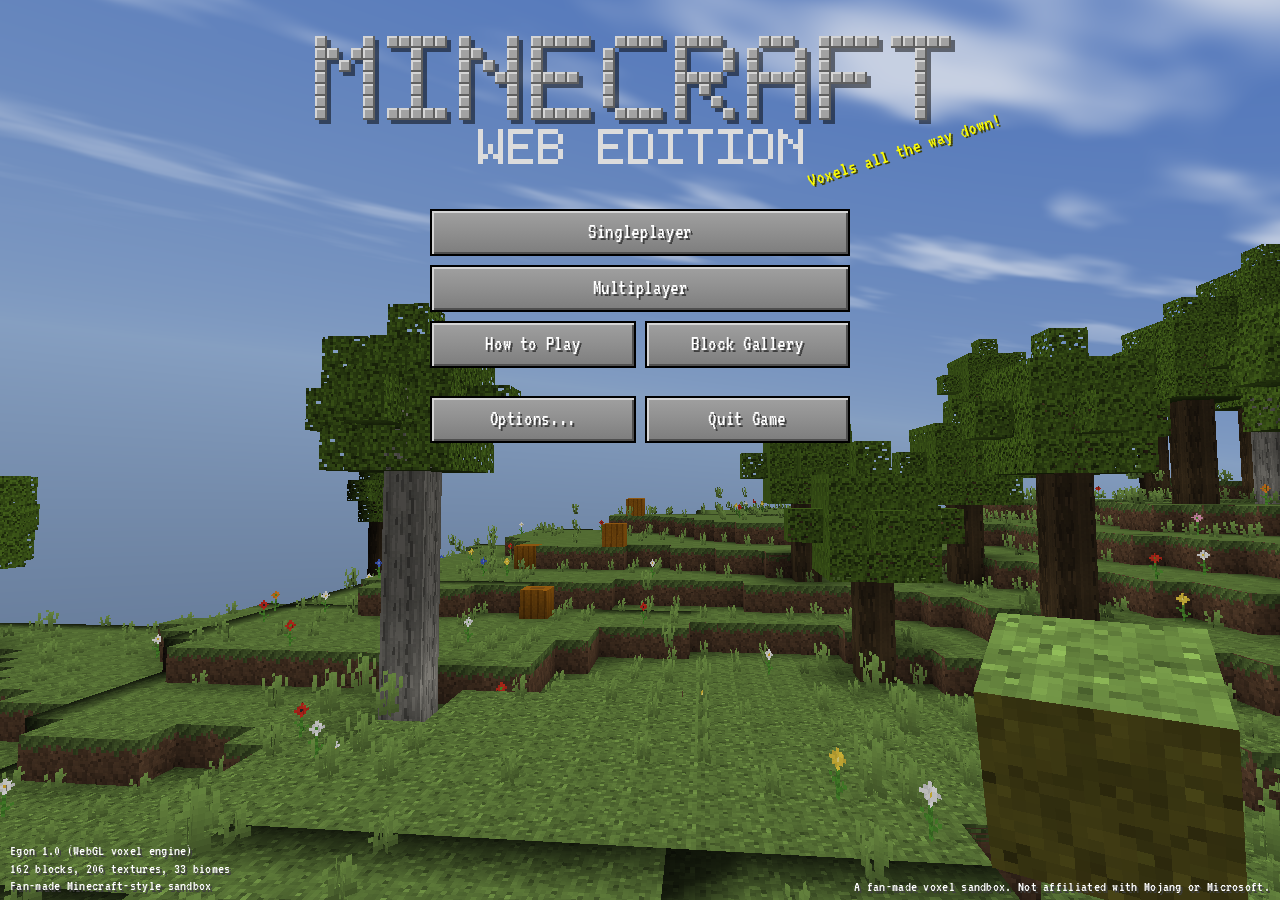
<file: index.html>
<!DOCTYPE html>
<html lang="en">
<head>
<meta charset="utf-8">
<meta name="viewport" content="width=device-width, initial-scale=1, user-scalable=no">
<title>Minecraft - Web Edition</title>
<meta name="description" content="A browser voxel sandbox: infinite procedural worlds, biomes, crafting, mobs, survival and creative modes. Pure HTML + WebGL, no dependencies.">
<link rel="preconnect" href="https://fonts.googleapis.com">
<link rel="preconnect" href="https://fonts.gstatic.com" crossorigin>
<link href="https://fonts.googleapis.com/css2?family=VT323&display=swap" rel="stylesheet">
<link rel="icon" href="data:image/svg+xml,%3Csvg xmlns='http://www.w3.org/2000/svg' viewBox='0 0 16 16'%3E%3Crect width='16' height='16' fill='%23866043'/%3E%3Crect width='16' height='5' fill='%237cbd6b'/%3E%3C/svg%3E">
<link rel="stylesheet" href="css/style.css">
</head>
<body>

<canvas id="glcanvas"></canvas>

<!-- ============================ HUD ============================ -->
<div id="hud" class="hidden">
  <div id="water-overlay"></div>
  <div id="lava-overlay"></div>
  <div id="vignette"></div>
  <div id="crosshair"></div>
  <div id="debug" class="hidden"></div>
  <div id="toasts"></div>
  <div id="hotbar-name" class="mc-text"></div>
  <div id="hotbar-wrap">
    <div id="airbar"></div>
    <div id="stats">
      <div id="health" class="bar"></div>
      <div id="armor" class="bar"></div>
      <div id="hunger" class="bar"></div>
    </div>
    <div id="xpwrap" style="width:100%;position:relative;">
      <div id="xplevel" class="mc-text"></div>
      <div id="xpbar"><i></i></div>
    </div>
    <div id="hotbar"></div>
  </div>
</div>

<!-- ============================ TITLE ============================ -->
<div id="screen-title" class="overlay hidden">
  <div id="title-logo-wrap">
    <canvas id="title-logo"></canvas>
    <canvas id="title-sublogo"></canvas>
    <div id="splash" class="mc-text">Powered by WebGL!</div>
  </div>
  <div id="title-menu">
    <button class="btn" id="btn-singleplayer">Singleplayer</button>
    <button class="btn" id="btn-multiplayer">Multiplayer</button>
    <div class="btn-row">
      <button class="btn" id="btn-howto">How to Play</button>
      <button class="btn" id="btn-gallery">Block Gallery</button>
    </div>
    <div class="spacer"></div>
    <div class="btn-row">
      <button class="btn" id="btn-options">Options...</button>
      <button class="btn" id="btn-quit">Quit Game</button>
    </div>
  </div>
  <div id="title-footer">
    <div class="left mc-text" id="version-text"></div>
    <div class="right mc-text">A fan-made voxel sandbox. Not affiliated with Mojang or Microsoft.</div>
  </div>
</div>

<!-- ============================ WORLD SELECT ============================ -->
<div id="screen-worlds" class="overlay dim hidden">
  <h2 class="mc-text" style="font-weight:normal;font-size:26px;margin:0 0 14px;">Select World</h2>
  <div id="world-list"></div>
  <div class="menu-col">
    <div class="btn-row">
      <button class="btn" id="btn-play">Play Selected World</button>
      <button class="btn" id="btn-newworld">Create New World</button>
    </div>
    <div class="btn-row">
      <button class="btn small" id="btn-delete">Delete</button>
      <button class="btn small" id="btn-worlds-back">Back</button>
    </div>
  </div>
</div>

<!-- ============================ CREATE WORLD ============================ -->
<div id="screen-create" class="overlay dim hidden">
  <div class="panel" style="width:min(520px,92vw);">
    <h2>Create New World</h2>
    <div class="form-row">
      <span class="label">World Name</span>
      <input type="text" id="in-name" value="New World" maxlength="32">
    </div>
    <div class="form-row">
      <span class="label">Seed for the World Generator</span>
      <input type="text" id="in-seed" placeholder="Leave blank for a random seed" maxlength="32">
    </div>
    <div class="form-row">
      <span class="label">Game Mode</span>
      <select id="in-mode">
        <option value="survival">Survival - gather, craft, stay alive</option>
        <option value="creative">Creative - unlimited blocks, flight</option>
      </select>
    </div>
  </div>
  <div class="menu-col" style="margin-top:12px;">
    <div class="btn-row">
      <button class="btn" id="btn-create">Create New World</button>
      <button class="btn" id="btn-create-back">Cancel</button>
    </div>
  </div>
</div>

<!-- ============================ OPTIONS ============================ -->
<div id="screen-options" class="overlay dim hidden">
  <div class="panel" style="width:min(560px,92vw);">
    <h2>Options</h2>
    <div id="options-body"></div>
  </div>
  <div class="menu-col" style="margin-top:12px;">
    <button class="btn" id="btn-options-done">Done</button>
  </div>
</div>

<!-- ============================ HOW TO PLAY ============================ -->
<div id="screen-help" class="overlay dim hidden">
  <div class="panel" style="width:min(640px,94vw);">
    <h2>How to Play</h2>
    <div class="help-grid" id="help-body"></div>
  </div>
  <div class="menu-col" style="margin-top:12px;">
    <button class="btn" id="btn-help-back">Back</button>
  </div>
</div>

<!-- ============================ GALLERY ============================ -->
<div id="screen-gallery" class="overlay dim hidden">
  <div class="panel" style="width:min(760px,94vw);">
    <h2>Block Gallery</h2>
    <div id="gallery-body" style="max-height:60vh;overflow:auto;"></div>
  </div>
  <div class="menu-col" style="margin-top:12px;">
    <button class="btn" id="btn-gallery-back">Back</button>
  </div>
</div>

<!-- ============================ PAUSE ============================ -->
<div id="screen-pause" class="overlay dim hidden">
  <h2 class="mc-text" style="font-weight:normal;font-size:26px;margin:0 0 16px;">Game Menu</h2>
  <div class="menu-col">
    <button class="btn" id="btn-resume">Back to Game</button>
    <div class="btn-row">
      <button class="btn" id="btn-pause-mode">Switch Game Mode</button>
      <button class="btn" id="btn-pause-options">Options...</button>
    </div>
    <button class="btn" id="btn-save-quit">Save and Quit to Title</button>
  </div>
</div>

<!-- ============================ DEATH ============================ -->
<div id="screen-death" class="overlay hidden">
  <h1 class="mc-text">You Died!</h1>
  <div class="mc-text" id="death-cause" style="font-size:20px;"></div>
  <div class="menu-col">
    <button class="btn" id="btn-respawn">Respawn</button>
    <button class="btn" id="btn-death-title">Title Screen</button>
  </div>
</div>

<!-- ============================ LOADING ============================ -->
<div id="screen-loading" class="overlay hidden">
  <div class="mc-text" style="font-size:24px;" id="loading-text">Building terrain...</div>
  <div id="loadbar"><i></i></div>
  <div class="mc-text" id="loading-tip" style="font-size:16px;color:#999;"></div>
</div>

<!-- ============================ CONTAINERS ============================ -->
<div id="screen-container" class="overlay dim-light hidden"></div>
<div id="cursor-stack" class="hidden"><span class="icon"></span><span class="count"></span></div>
<div id="tooltip" class="hidden"></div>

<!-- ============================ SCRIPTS ============================ -->
<script src="js/lib/math.js"></script>
<script src="js/lib/noise.js"></script>
<script src="js/engine/paint.js"></script>
<script src="js/engine/blocktex.js"></script>
<script src="js/world/blocks.js"></script>
<script src="js/world/items.js"></script>
<script src="js/engine/atlas.js"></script>
<script src="js/engine/mobart.js"></script>
<script src="js/engine/gl.js"></script>
<script src="js/engine/shaders.js"></script>
<script src="js/engine/input.js"></script>
<script src="js/world/biomes.js"></script>
<script src="js/world/worldgen.js"></script>
<script src="js/world/world.js"></script>
<script src="js/world/mesher.js"></script>
<script src="js/engine/renderer.js"></script>
<script src="js/game/physics.js"></script>
<script src="js/game/player.js"></script>
<script src="js/game/entities.js"></script>
<script src="js/game/inventory.js"></script>
<script src="js/game/recipes.js"></script>
<script src="js/game/audio.js"></script>
<script src="js/game/game.js"></script>
<script src="js/game/gamerender.js"></script>
<script src="js/ui/logo.js"></script>
<script src="js/ui/ui.js"></script>
<script src="js/main.js"></script>
</body>
</html>
</file>
<file: css/style.css>
/* ============================================================
   Minecraft-flavoured GUI: bevelled grey panels, chunky buttons.
   ============================================================ */
:root {
  --gui-bg: #c6c6c6;
  --gui-dark: #555555;
  --gui-light: #ffffff;
  --slot: #8b8b8b;
  --btn: #999999;
  --btn-hover: #a7b6a7;
  --text: #ffffff;
  --shadow: #3f3f3f;
}

* { box-sizing: border-box; }

html, body {
  margin: 0; padding: 0; height: 100%; width: 100%;
  overflow: hidden; background: #000;
  font-family: 'VT323', 'Minecraftia', 'Lucida Console', 'Courier New', monospace;
  color: var(--text);
  -webkit-font-smoothing: none;
  image-rendering: pixelated;
  user-select: none;
  -webkit-user-select: none;
  cursor: default;
}

canvas { display: block; }
#glcanvas { position: fixed; inset: 0; width: 100%; height: 100%; z-index: 0; }

.hidden { display: none !important; }

/* ---------------- text ---------------- */
.mc-text { text-shadow: 2px 2px 0 var(--shadow); letter-spacing: 0.02em; }
.title-sub { font-size: 20px; color: #ddd; }

/* ---------------- buttons ---------------- */
.btn {
  display: block;
  position: relative;
  width: 100%;
  padding: 10px 12px 12px;
  font: inherit;
  font-size: 21px;
  line-height: 1;
  color: #fff;
  text-shadow: 2px 2px 0 var(--shadow);
  background: linear-gradient(#a0a0a0, #8f8f8f 50%, #7d7d7d);
  border: 2px solid #000;
  box-shadow: inset 2px 2px 0 #d4d4d4, inset -2px -2px 0 #4f4f4f;
  cursor: pointer;
  text-align: center;
  letter-spacing: 0.03em;
  image-rendering: pixelated;
}
.btn:hover:not(:disabled) {
  background: linear-gradient(#b8c7b8, #a3b6a3 50%, #8fa38f);
  color: #ffffa0;
}
.btn:active:not(:disabled) { box-shadow: inset 2px 2px 0 #4f4f4f, inset -2px -2px 0 #d4d4d4; }
.btn:disabled { color: #a0a0a0; cursor: not-allowed; filter: saturate(0.4) brightness(0.85); }
.btn.small { font-size: 17px; padding: 8px 10px 9px; }
.btn.icon { width: 44px; padding: 8px 0 9px; font-size: 18px; }

/* ---------------- overlays ---------------- */
.overlay {
  position: fixed; inset: 0; z-index: 20;
  display: flex; flex-direction: column;
  align-items: center; justify-content: center;
}
.overlay.dim { background: rgba(0, 0, 0, 0.62); }
.overlay.dim-light { background: rgba(0, 0, 0, 0.42); }

/* ---------------- title screen ---------------- */
#screen-title { justify-content: flex-start; padding-top: 4vh; }
#title-logo-wrap { position: relative; display: flex; flex-direction: column; align-items: center; }
#title-logo { image-rendering: pixelated; max-width: min(88vw, 900px); height: auto; }
#title-sublogo { image-rendering: pixelated; margin-top: -6px; max-width: min(46vw, 420px); }
#splash {
  position: absolute; right: -6%; bottom: 4px;
  color: #ffff00; font-size: clamp(13px, 1.6vw, 22px);
  text-shadow: 2px 2px 0 #3f3f00;
  transform: rotate(-18deg);
  transform-origin: center;
  pointer-events: none;
  white-space: nowrap;
}
#title-menu { width: min(420px, 78vw); margin-top: 5vh; display: flex; flex-direction: column; gap: 9px; }
.btn-row { display: flex; gap: 9px; }
.btn-row .btn { flex: 1; }
#title-footer {
  position: fixed; inset: auto 0 0 0; padding: 6px 10px;
  display: flex; justify-content: space-between; align-items: flex-end;
  font-size: 15px; text-shadow: 2px 2px 0 var(--shadow); pointer-events: none;
}
#title-footer .left { white-space: pre-line; line-height: 1.15; }

/* ---------------- generic panel ---------------- */
.panel {
  background: var(--gui-bg);
  border: 2px solid #000;
  box-shadow: inset 3px 3px 0 var(--gui-light), inset -3px -3px 0 #565656;
  padding: 14px;
  color: #3f3f3f;
  text-shadow: none;
  max-height: 90vh;
  overflow: auto;
}
.panel h2 { margin: 0 0 12px; font-size: 22px; font-weight: normal; color: #3f3f3f; text-align: center; }
.panel .label { color: #3f3f3f; font-size: 17px; }

.form-row { display: flex; flex-direction: column; gap: 4px; margin-bottom: 12px; }
input[type=text], input[type=number], select {
  font: inherit; font-size: 18px; padding: 7px 8px;
  background: #000; color: #e0e0e0;
  border: 2px solid #a0a0a0;
  outline: none;
}
input[type=text]:focus, select:focus { border-color: #fff; }
input[type=range] { width: 100%; accent-color: #7d7d7d; }

/* ---------------- world list ---------------- */
#world-list { width: min(560px, 92vw); max-height: 46vh; overflow-y: auto; margin-bottom: 12px;
  background: rgba(0,0,0,0.55); border: 2px solid #000; }
.world-item {
  display: flex; align-items: center; gap: 10px; padding: 9px 12px;
  border-bottom: 1px solid #333; cursor: pointer; color: #fff;
  text-shadow: 2px 2px 0 var(--shadow);
}
.world-item:hover, .world-item.selected { background: rgba(255,255,255,0.16); }
.world-item .wname { font-size: 20px; }
.world-item .wmeta { font-size: 14px; color: #a8a8a8; }
.world-item .grow { flex: 1; }

/* ---------------- HUD ---------------- */
#hud { position: fixed; inset: 0; z-index: 10; pointer-events: none; }

#crosshair {
  position: absolute; left: 50%; top: 50%;
  width: 18px; height: 18px; margin: -9px 0 0 -9px;
  opacity: 0.85;
  mix-blend-mode: difference;
}
#crosshair::before, #crosshair::after {
  content: ''; position: absolute; background: #fff;
}
#crosshair::before { left: 8px; top: 0; width: 2px; height: 18px; }
#crosshair::after { left: 0; top: 8px; width: 18px; height: 2px; }

#hotbar-wrap {
  position: absolute; left: 50%; bottom: 8px; transform: translateX(-50%);
  display: flex; flex-direction: column; align-items: center; gap: 3px;
}
#hotbar { display: flex; background: rgba(0,0,0,0.55); border: 2px solid #1c1c1c; padding: 3px; }
.slot {
  position: relative;
  width: 46px; height: 46px;
  background: var(--slot);
  box-shadow: inset 2px 2px 0 #373737, inset -2px -2px 0 #ffffff;
  margin: 1px;
}
#hotbar .slot { background: rgba(139,139,139,0.55); }
.slot.selected { outline: 3px solid #fff; outline-offset: 1px; z-index: 2; }
.slot .icon { position: absolute; inset: 3px; background-repeat: no-repeat; }
.slot .count {
  position: absolute; right: 2px; bottom: -1px;
  font-size: 17px; color: #fff; text-shadow: 2px 2px 0 #000; pointer-events: none;
}
.slot .durability {
  position: absolute; left: 3px; right: 3px; bottom: 3px; height: 3px;
  background: #000;
}
.slot .durability i { display: block; height: 100%; background: #3ee03e; }

#stats { display: flex; justify-content: space-between; width: 100%; padding: 0 2px; }
.bar { display: flex; gap: 0; height: 18px; }
.pip { width: 18px; height: 18px; position: relative; }
.pip svg { width: 18px; height: 18px; display: block; }

#xpbar {
  position: relative; width: 100%; height: 9px;
  background: #1c1c1c; border: 1px solid #000;
}
#xpbar i { display: block; height: 100%; background: linear-gradient(#8aff3d, #4fbb14); width: 0%; }
#xplevel {
  position: absolute; left: 50%; top: -19px; transform: translateX(-50%);
  color: #7cfc00; font-size: 19px; text-shadow: 2px 2px 0 #000, -1px -1px 0 #000;
}

#airbar { display: flex; justify-content: center; gap: 1px; margin-bottom: 2px; }

#hotbar-name {
  position: absolute; left: 50%; bottom: 78px; transform: translateX(-50%);
  font-size: 19px; text-shadow: 2px 2px 0 #000; opacity: 0;
  transition: opacity .35s; white-space: nowrap;
}

#debug {
  position: absolute; left: 6px; top: 6px;
  font-size: 15px; line-height: 1.35; text-shadow: 1px 1px 0 #000;
  background: rgba(0,0,0,0.35); padding: 4px 7px; white-space: pre;
}
#toasts { position: absolute; left: 50%; top: 14px; transform: translateX(-50%); text-align: center; }
.toast { font-size: 18px; text-shadow: 2px 2px 0 #000; padding: 2px 0; }

/* damage / underwater vignettes */
#vignette { position: absolute; inset: 0; pointer-events: none; opacity: 0; transition: opacity .18s; }
#vignette.hurt { background: radial-gradient(ellipse at center, rgba(255,0,0,0) 35%, rgba(190,0,0,0.6) 100%); }
#water-overlay { position: absolute; inset: 0; background: rgba(30,90,190,0.35); pointer-events: none; display: none; }
#lava-overlay { position: absolute; inset: 0; background: rgba(200,70,10,0.72); pointer-events: none; display: none; }

/* ---------------- container screens ---------------- */
#screen-container { z-index: 30; }
.gui {
  position: relative;
  background: var(--gui-bg);
  border: 2px solid #000;
  box-shadow: inset 3px 3px 0 var(--gui-light), inset -3px -3px 0 #565656;
  padding: 12px;
  color: #3f3f3f;
}
.gui .gtitle { font-size: 19px; margin-bottom: 8px; color: #3f3f3f; }
.grid { display: grid; gap: 2px; }
.grid.cols9 { grid-template-columns: repeat(9, 48px); }
.grid.cols3 { grid-template-columns: repeat(3, 48px); }
.grid.cols2 { grid-template-columns: repeat(2, 48px); }
.grid.cols1 { grid-template-columns: 48px; }
.gui .slot { width: 44px; height: 44px; cursor: pointer; }
.gui .slot:hover { background: #c0c0c0; }
.row { display: flex; align-items: center; gap: 12px; }
.spacer { height: 10px; }
.arrow { font-size: 26px; color: #5a5a5a; padding: 0 6px; }

#cursor-stack {
  position: fixed; width: 44px; height: 44px; pointer-events: none; z-index: 60;
  transform: translate(-22px, -22px);
}
#cursor-stack .count { position: absolute; right: 2px; bottom: -1px; font-size: 17px; color: #fff; text-shadow: 2px 2px 0 #000; }

#tooltip {
  position: fixed; z-index: 70; pointer-events: none;
  background: rgba(16,0,24,0.94); border: 2px solid #2b0f4a;
  padding: 4px 8px; font-size: 17px; color: #fff; text-shadow: 2px 2px 0 #000;
  max-width: 260px;
}
#tooltip .sub { color: #a0a0a0; font-size: 14px; }

/* creative tabs */
#creative-tabs { display: flex; gap: 3px; margin-bottom: 6px; flex-wrap: wrap; }
.tab {
  font: inherit; font-size: 16px; padding: 5px 9px; cursor: pointer;
  background: #8f8f8f; border: 2px solid #000; color: #fff; text-shadow: 1px 1px 0 #333;
}
.tab.active { background: #c6c6c6; color: #3f3f3f; text-shadow: none; }
#creative-grid { max-height: 46vh; overflow-y: auto; padding-right: 4px; }
#creative-search { width: 100%; margin-bottom: 6px; }

/* furnace progress */
.flame { width: 22px; height: 24px; background: #4a4a4a; position: relative; }
.flame i { position: absolute; left: 0; bottom: 0; width: 100%; background: linear-gradient(#ffdd55, #ff7700); }
.progress-arrow { width: 44px; height: 22px; background: #6a6a6a; position: relative; }
.progress-arrow i { position: absolute; left: 0; top: 0; height: 100%; background: #d8d8d8; width: 0; }

/* ---------------- loading ---------------- */
#screen-loading { background: #0b0b0b; z-index: 90; gap: 16px; }
#loadbar { width: min(420px, 70vw); height: 10px; background: #222; border: 2px solid #000; }
#loadbar i { display: block; height: 100%; background: linear-gradient(#7ee07e, #3aa03a); width: 0%; transition: width .2s; }

/* ---------------- death ---------------- */
#screen-death { background: rgba(120,0,0,0.5); z-index: 40; gap: 20px; }
#screen-death h1 { font-size: 46px; margin: 0; text-shadow: 3px 3px 0 #000; font-weight: normal; }

/* ---------------- pause / options ---------------- */
.menu-col { width: min(420px, 80vw); display: flex; flex-direction: column; gap: 8px; }
.opt-row { display: flex; align-items: center; gap: 10px; margin-bottom: 9px; }
.opt-row .label { flex: 0 0 46%; }
.opt-row .val { flex: 1; }

kbd {
  background: #333; border: 1px solid #666; border-bottom-width: 2px;
  padding: 0 5px; font: inherit; font-size: 15px; color: #fff;
}
.help-grid { display: grid; grid-template-columns: auto 1fr; gap: 4px 12px; font-size: 16px; color: #3f3f3f; }
</file>
